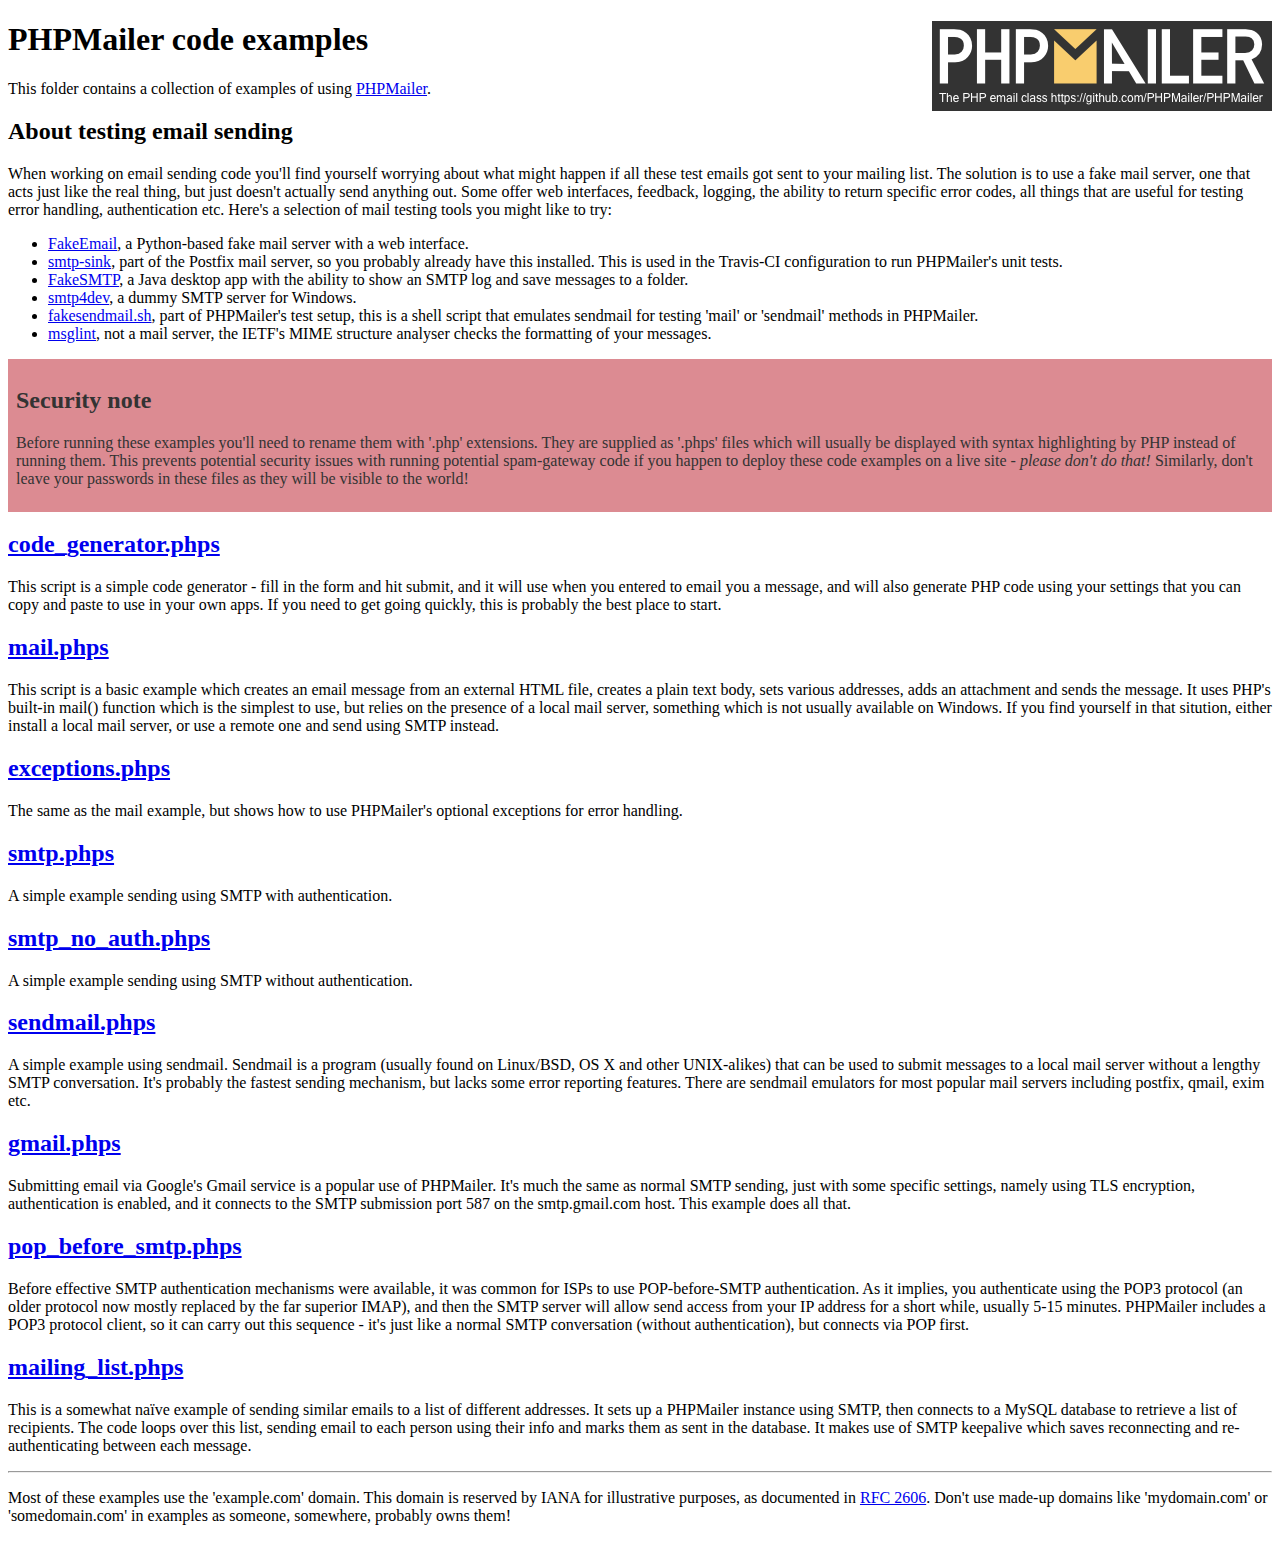
<file: UI/examples/index.html>
<!DOCTYPE html>
<html>
<head>
	<meta charset="UTF-8">
	<title>PHPMailer Examples</title>
</head>
<body>
<h1>PHPMailer code examples<a href="https://github.com/PHPMailer/PHPMailer"><img src="images/phpmailer.png" style="float:right; border:0;" alt="PHPMailer logo"></a></h1>
<p>This folder contains a collection of examples of using <a href="https://github.com/PHPMailer/PHPMailer">PHPMailer</a>.</p>
<h2>About testing email sending</h2>
<p>When working on email sending code you'll find yourself worrying about what might happen if all these test emails got sent to your mailing list. The solution is to use a fake mail server, one that acts just like the real thing, but just doesn't actually send anything out. Some offer web interfaces, feedback, logging, the ability to return specific error codes, all things that are useful for testing error handling, authentication etc. Here's a selection of mail testing tools you might like to try:</p>
<ul>
  <li><a href="https://github.com/isotoma/FakeEmail">FakeEmail</a>, a Python-based fake mail server with a web interface.</li>
  <li><a href="http://www.postfix.org/smtp-sink.1.html">smtp-sink</a>, part of the Postfix mail server, so you probably already have this installed. This is used in the Travis-CI configuration to run PHPMailer's unit tests.</li>
  <li><a href="https://github.com/Nilhcem/FakeSMTP">FakeSMTP</a>, a Java desktop app with the ability to show an SMTP log and save messages to a folder.</li>
  <li><a href="http://smtp4dev.codeplex.com">smtp4dev</a>, a dummy SMTP server for Windows.</li>
  <li><a href="https://github.com/PHPMailer/PHPMailer/blob/master/test/fakesendmail.sh">fakesendmail.sh</a>, part of PHPMailer's test setup, this is a shell script that emulates sendmail for testing 'mail' or 'sendmail' methods in PHPMailer.</li>
  <li><a href="http://tools.ietf.org/tools/msglint/">msglint</a>, not a mail server, the IETF's MIME structure analyser checks the formatting of your messages.</li>
</ul>
<div style="padding: 8px; color: #333333; background-color: #dc8b92">
<h2>Security note</h2>
<p>Before running these examples you'll need to rename them with '.php' extensions. They are supplied as '.phps' files which will usually be displayed with syntax highlighting by PHP instead of running them. This prevents potential security issues with running potential spam-gateway code if you happen to deploy these code examples on a live site - <em>please don't do that!</em> Similarly, don't leave your passwords in these files as they will be visible to the world!</p>
</div>
<h2><a href="code_generator.phps">code_generator.phps</a></h2>
<p>This script is a simple code generator - fill in the form and hit submit, and it will use when you entered to email you a message, and will also generate PHP code using your settings that you can copy and paste to use in your own apps. If you need to get going quickly, this is probably the best place to start.</p>
<h2><a href="mail.phps">mail.phps</a></h2>
<p>This script is a basic example which creates an email message from an external HTML file, creates a plain text body, sets various addresses, adds an attachment and sends the message. It uses PHP's built-in mail() function which is the simplest to use, but relies on the presence of a local mail server, something which is not usually available on Windows. If you find yourself in that sitution, either install a local mail server, or use a remote one and send using SMTP instead.</p>
<h2><a href="exceptions.phps">exceptions.phps</a></h2>
<p>The same as the mail example, but shows how to use PHPMailer's optional exceptions for error handling.</p>
<h2><a href="smtp.phps">smtp.phps</a></h2>
<p>A simple example sending using SMTP with authentication.</p>
<h2><a href="smtp_no_auth.phps">smtp_no_auth.phps</a></h2>
<p>A simple example sending using SMTP without authentication.</p>
<h2><a href="sendmail.phps">sendmail.phps</a></h2>
<p>A simple example using sendmail. Sendmail is a program (usually found on Linux/BSD, OS X and other UNIX-alikes) that can be used to submit messages to a local mail server without a lengthy SMTP conversation. It's probably the fastest sending mechanism, but lacks some error reporting features. There are sendmail emulators for most popular mail servers including postfix, qmail, exim etc.</p>
<h2><a href="gmail.phps">gmail.phps</a></h2>
<p>Submitting email via Google's Gmail service is a popular use of PHPMailer. It's much the same as normal SMTP sending, just with some specific settings, namely using TLS encryption, authentication is enabled, and it connects to the SMTP submission port 587 on the smtp.gmail.com host. This example does all that.</p>
<h2><a href="pop_before_smtp.phps">pop_before_smtp.phps</a></h2>
<p>Before effective SMTP authentication mechanisms were available, it was common for ISPs to use POP-before-SMTP authentication. As it implies, you authenticate using the POP3 protocol (an older protocol now mostly replaced by the far superior IMAP), and then the SMTP server will allow send access from your IP address for a short while, usually 5-15 minutes. PHPMailer includes a POP3 protocol client, so it can carry out this sequence - it's just like a normal SMTP conversation (without authentication), but connects via POP first.</p>
<h2><a href="mailing_list.phps">mailing_list.phps</a></h2>
<p>This is a somewhat naïve example of sending similar emails to a list of different addresses. It sets up a PHPMailer instance using SMTP, then connects to a MySQL database to retrieve a list of recipients. The code loops over this list, sending email to each person using their info and marks them as sent in the database. It makes use of SMTP keepalive which saves reconnecting and re-authenticating between each message.</p>
<hr>
<p>Most of these examples use the 'example.com' domain. This domain is reserved by IANA for illustrative purposes, as documented in <a href="http://tools.ietf.org/html/rfc2606">RFC 2606</a>. Don't use made-up domains like 'mydomain.com' or 'somedomain.com' in examples as someone, somewhere, probably owns them!</p>
</body>
</html>
</file>
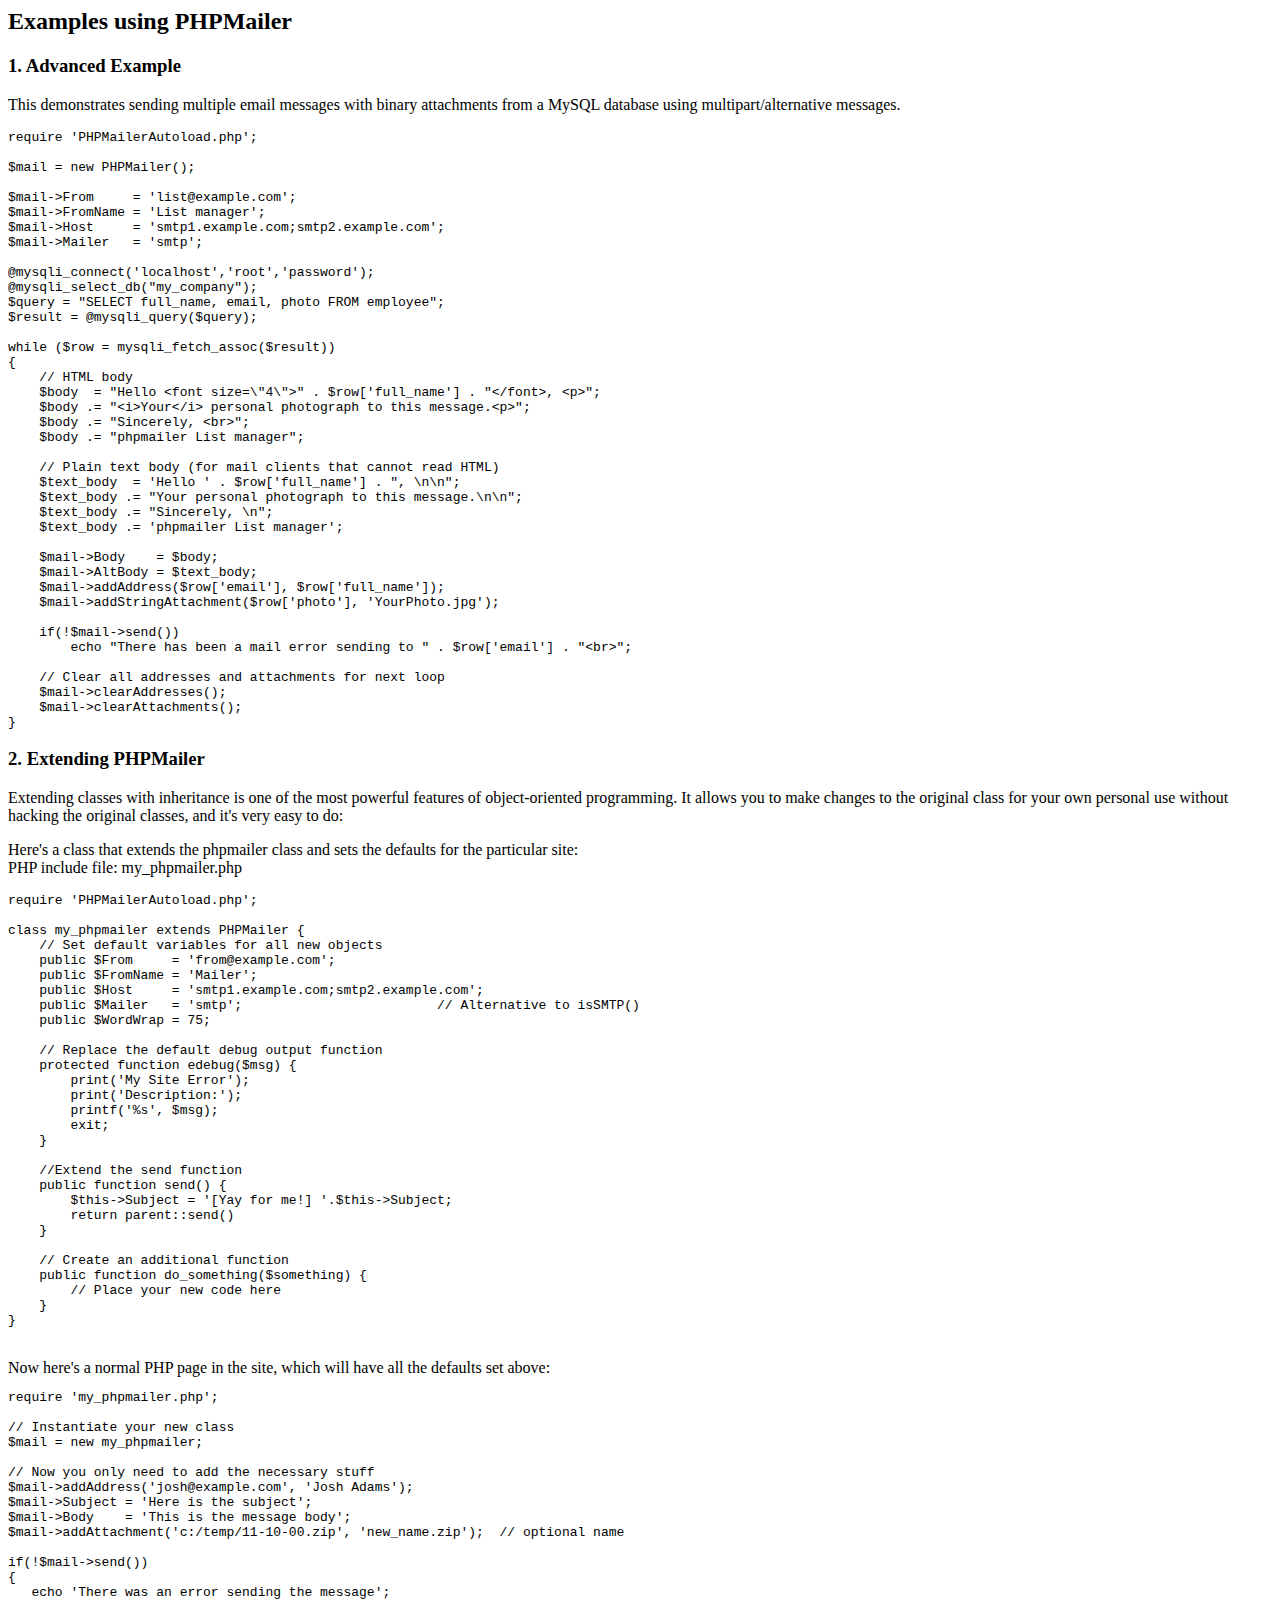
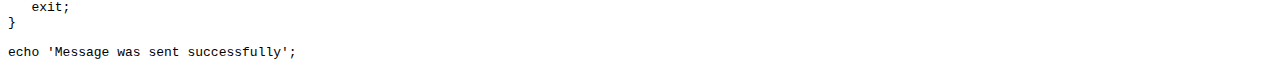
<file: UI/docs/extending.html>
<html>
<head>
<title>Examples using phpmailer</title>
</head>

<body>

<h2>Examples using PHPMailer</h2>

<h3>1. Advanced Example</h3>
<p>

This demonstrates sending multiple email messages with binary attachments
from a MySQL database using multipart/alternative messages.<p>

<pre>
require 'PHPMailerAutoload.php';

$mail = new PHPMailer();

$mail->From     = 'list@example.com';
$mail->FromName = 'List manager';
$mail->Host     = 'smtp1.example.com;smtp2.example.com';
$mail->Mailer   = 'smtp';

@mysqli_connect('localhost','root','password');
@mysqli_select_db("my_company");
$query = "SELECT full_name, email, photo FROM employee";
$result = @mysqli_query($query);

while ($row = mysqli_fetch_assoc($result))
{
    // HTML body
    $body  = "Hello &lt;font size=\"4\"&gt;" . $row['full_name'] . "&lt;/font&gt;, &lt;p&gt;";
    $body .= "&lt;i&gt;Your&lt;/i&gt; personal photograph to this message.&lt;p&gt;";
    $body .= "Sincerely, &lt;br&gt;";
    $body .= "phpmailer List manager";

    // Plain text body (for mail clients that cannot read HTML)
    $text_body  = 'Hello ' . $row['full_name'] . ", \n\n";
    $text_body .= "Your personal photograph to this message.\n\n";
    $text_body .= "Sincerely, \n";
    $text_body .= 'phpmailer List manager';

    $mail->Body    = $body;
    $mail->AltBody = $text_body;
    $mail->addAddress($row['email'], $row['full_name']);
    $mail->addStringAttachment($row['photo'], 'YourPhoto.jpg');

    if(!$mail->send())
        echo "There has been a mail error sending to " . $row['email'] . "&lt;br&gt;";

    // Clear all addresses and attachments for next loop
    $mail->clearAddresses();
    $mail->clearAttachments();
}
</pre>
<p>

<h3>2. Extending PHPMailer</h3>
<p>

Extending classes with inheritance is one of the most
powerful features of object-oriented programming. It allows you to make changes to the
original class for your own personal use without hacking the original
classes, and it's very easy to do:

<p>
Here's a class that extends the phpmailer class and sets the defaults
for the particular site:<br>
PHP include file: my_phpmailer.php
<p>

<pre>
require 'PHPMailerAutoload.php';

class my_phpmailer extends PHPMailer {
    // Set default variables for all new objects
    public $From     = 'from@example.com';
    public $FromName = 'Mailer';
    public $Host     = 'smtp1.example.com;smtp2.example.com';
    public $Mailer   = 'smtp';                         // Alternative to isSMTP()
    public $WordWrap = 75;

    // Replace the default debug output function
    protected function edebug($msg) {
        print('My Site Error');
        print('Description:');
        printf('%s', $msg);
        exit;
    }

    //Extend the send function
    public function send() {
        $this->Subject = '[Yay for me!] '.$this->Subject;
        return parent::send()
    }

    // Create an additional function
    public function do_something($something) {
        // Place your new code here
    }
}
</pre>
<br>
Now here's a normal PHP page in the site, which will have all the defaults set above:<br>

<pre>
require 'my_phpmailer.php';

// Instantiate your new class
$mail = new my_phpmailer;

// Now you only need to add the necessary stuff
$mail->addAddress('josh@example.com', 'Josh Adams');
$mail->Subject = 'Here is the subject';
$mail->Body    = 'This is the message body';
$mail->addAttachment('c:/temp/11-10-00.zip', 'new_name.zip');  // optional name

if(!$mail->send())
{
   echo 'There was an error sending the message';
   exit;
}

echo 'Message was sent successfully';
</pre>
</body>
</html>
</file>
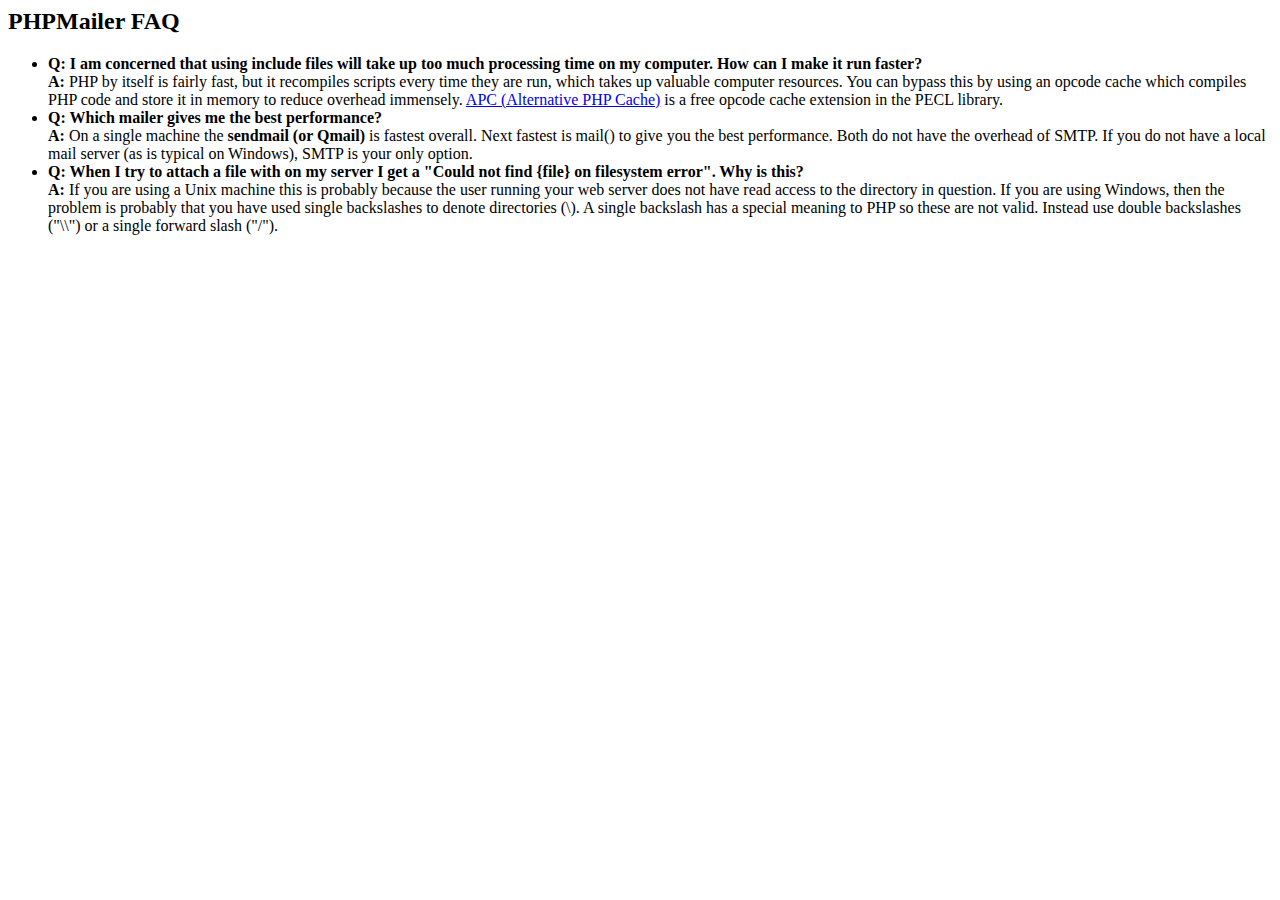
<file: UI/docs/faq.html>
﻿<html>
<head>
<title>PHPMailer FAQ</title>
</head>
<body>
<h2>PHPMailer FAQ</h2>
<ul>
    <li><strong>Q: I am concerned that using include files will take up too much
    processing time on my computer. How can I make it run faster?</strong><br>
    <strong>A:</strong> PHP by itself is fairly fast, but it recompiles scripts every time they are run, which takes up valuable
    computer resources. You can bypass this by using an opcode cache which compiles
    PHP code and store it in memory to reduce overhead immensely. <a href="http://www.php.net/apc/">APC
    (Alternative PHP Cache)</a> is a free opcode cache extension in the PECL library.</li>
    <li><strong>Q: Which mailer gives me the best performance?</strong><br>
    <strong>A:</strong> On a single machine the <strong>sendmail (or Qmail)</strong> is fastest overall.
    Next fastest is mail() to give you the best performance. Both do not have the overhead of SMTP.
    If you do not have a local mail server (as is typical on Windows), SMTP is your only option.</li>
    <li><strong>Q: When I try to attach a file with on my server I get a
    "Could not find {file} on filesystem error". Why is this?</strong><br>
    <strong>A:</strong> If you are using a Unix machine this is probably because the user
    running your web server does not have read access to the directory in question. If you are using Windows,
    then the problem is probably that you have used single backslashes to denote directories (\).
    A single backslash has a special meaning to PHP so these are not
    valid. Instead use double backslashes ("\\") or a single forward
    slash ("/").</li>
</ul>
</body>
</html>
</file>
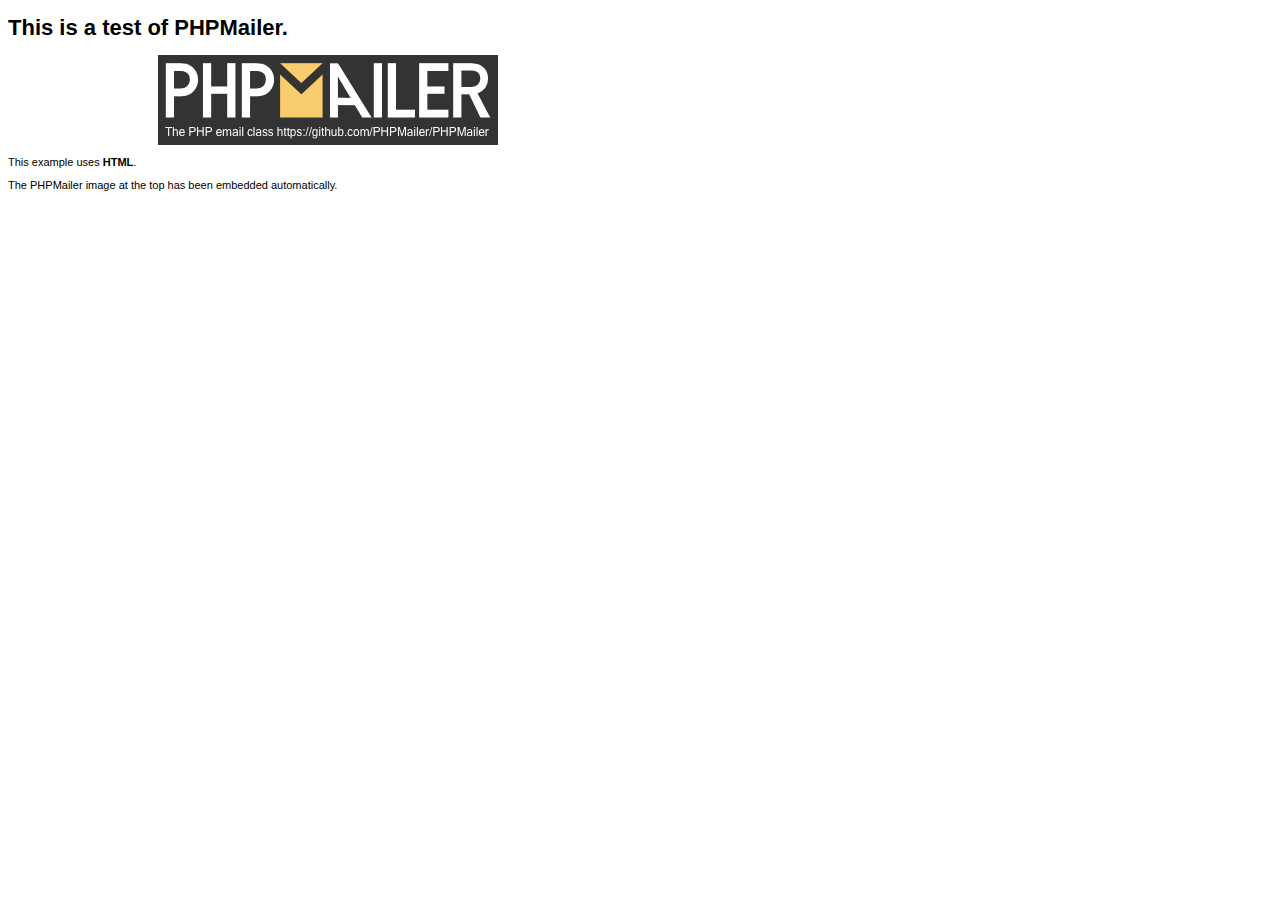
<file: UI/examples/contents.html>
<!DOCTYPE HTML PUBLIC "-//W3C//DTD HTML 4.01 Transitional//EN" "http://www.w3.org/TR/html4/loose.dtd">
<html>
<head>
  <meta http-equiv="Content-Type" content="text/html; charset=utf-8">
  <title>PHPMailer Test</title>
</head>
<body>
  <div style="width: 640px; font-family: Arial, Helvetica, sans-serif; font-size: 11px;">
    <h1>This is a test of PHPMailer.</h1>
    <div align="center">
      <a href="https://github.com/PHPMailer/PHPMailer/"><img src="images/phpmailer.png" height="90" width="340" alt="PHPMailer rocks"></a>
    </div>
    <p>This example uses <strong>HTML</strong>.</p>
    <p>The PHPMailer image at the top has been embedded automatically.</p>
  </div>
</body>
</html>
</file>
